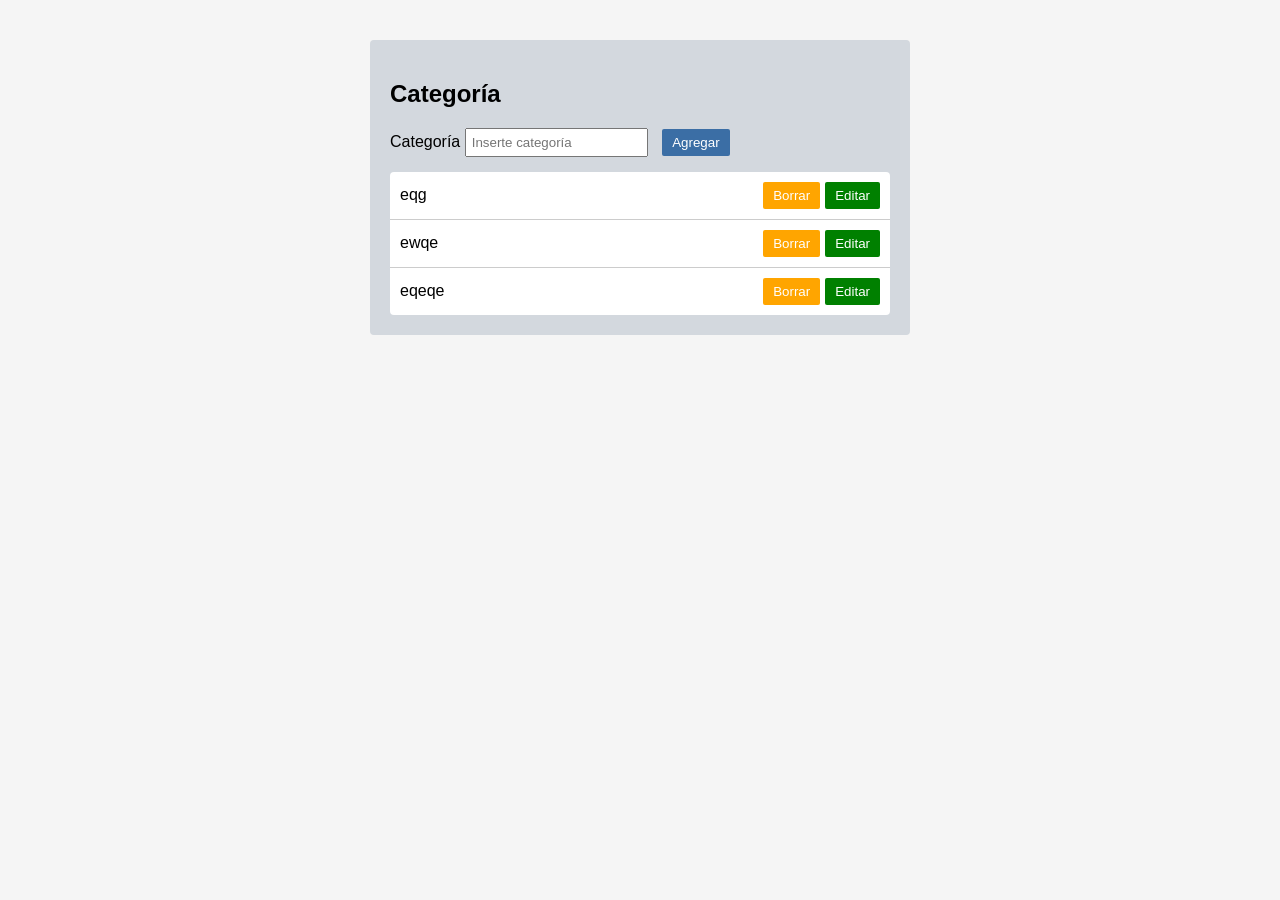
<file: ejemplo.html>
<!DOCTYPE html>
<html lang="es">
<head>
  <meta charset="UTF-8">
  <title>Categoría</title>
  <link rel="stylesheet" href="ejemplo.css">
</head>
<body>

<div class="container">
  <h2>Categoría</h2>

  <div class="form">
    <label>Categoría</label>
    <input type="text" placeholder="Inserte categoría">
    <button class="btn agregar">Agregar</button>
  </div>

  <div class="lista">
    <div class="fila">
      <div class="texto">eqg</div>
      <div class="acciones">
        <button class="btn borrar">Borrar</button>
        <button class="btn editar">Editar</button>
      </div>
    </div>

    <div class="fila">
      <div class="texto">ewqe</div>
      <div class="acciones">
        <button class="btn borrar">Borrar</button>
        <button class="btn editar">Editar</button>
      </div>
    </div>

    <div class="fila">
      <div class="texto">eqeqe</div>
      <div class="acciones">
        <button class="btn borrar">Borrar</button>
        <button class="btn editar">Editar</button>
      </div>
    </div>
  </div>
</div>

</body>
</html>
</file>
<file: ejemplo.css>
body {
    font-family: Arial, sans-serif;
    background-color: #f5f5f5;
  }
  
  .container {
    width: 500px;
    margin: 40px auto;
    background: #d3d8de;
    padding: 20px;
    border-radius: 4px;
  }
  
  .form {
    margin-bottom: 15px;
  }
  
  .form input {
    padding: 5px;
    margin-right: 10px;
  }
  
  .lista {
    background: #fff;
    border-radius: 4px;
    overflow: hidden;
  }
  
  .fila {
    display: flex;
    justify-content: space-between;
    align-items: center;
    padding: 10px;
    border-bottom: 1px solid #ccc;
  }
  
  .fila:last-child {
    border-bottom: none;
  }
  
  .texto {
    flex: 1;
  }
  
  .acciones {
    display: flex;
    gap: 5px;
  }
  
  .btn {
    border: none;
    padding: 6px 10px;
    color: white;
    cursor: pointer;
    border-radius: 2px;
  }
  
  .agregar {
    background-color: #3b6ea5;
  }
  
  .borrar {
    background-color: orange;
  }
  
  .editar {
    background-color: green;
  }
</file>
